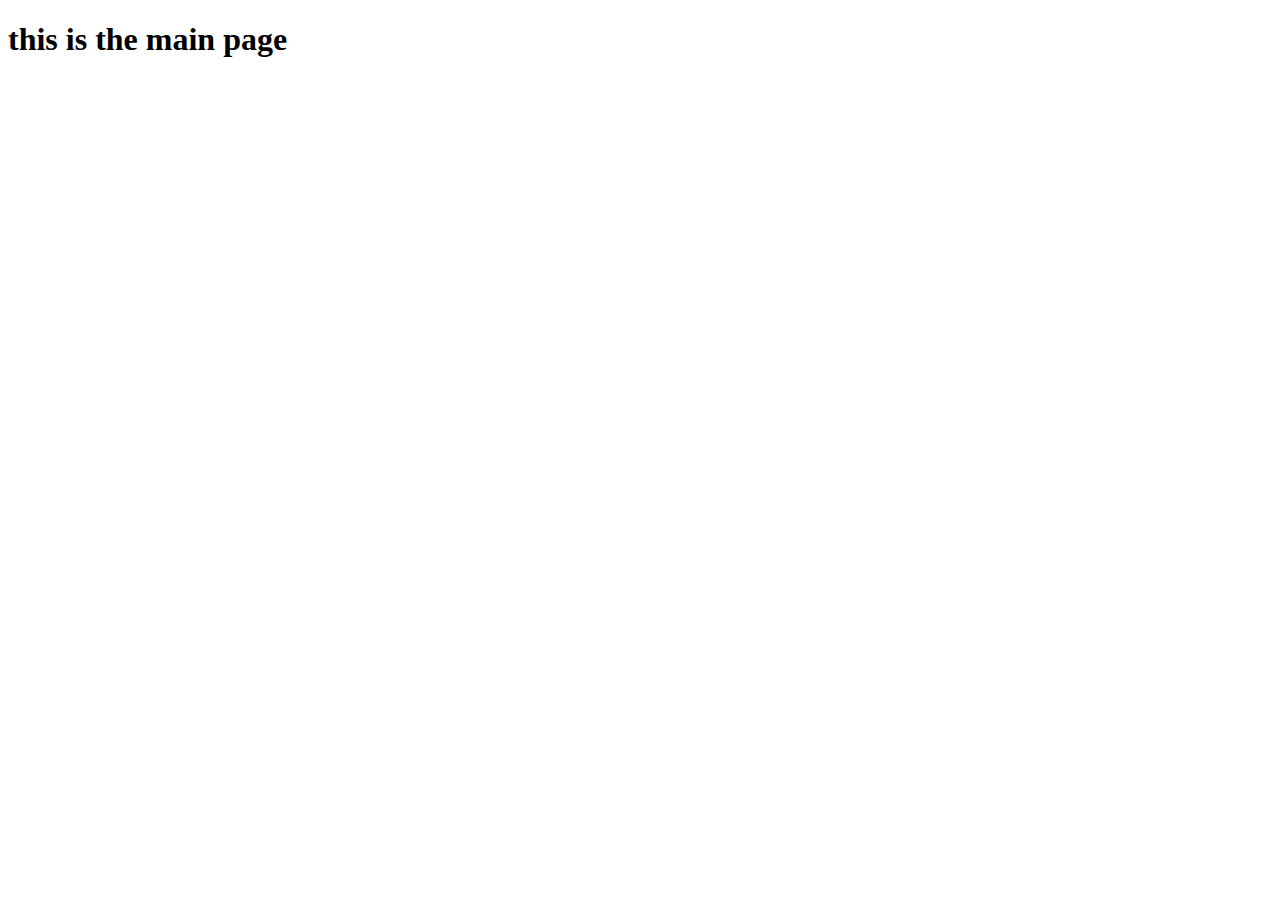
<file: frontend/templates/frontend/index.html>
<!DOCTYPE html>
<html lang="en">
<head>
  <meta charset="UTF-8">
  <meta name="viewport" content="width=device-width, initial-scale=1.0">
  <title>INDEX</title>
</head>
<body>
  <h1>this is the main page</h1>
</body>
</html>
</file>
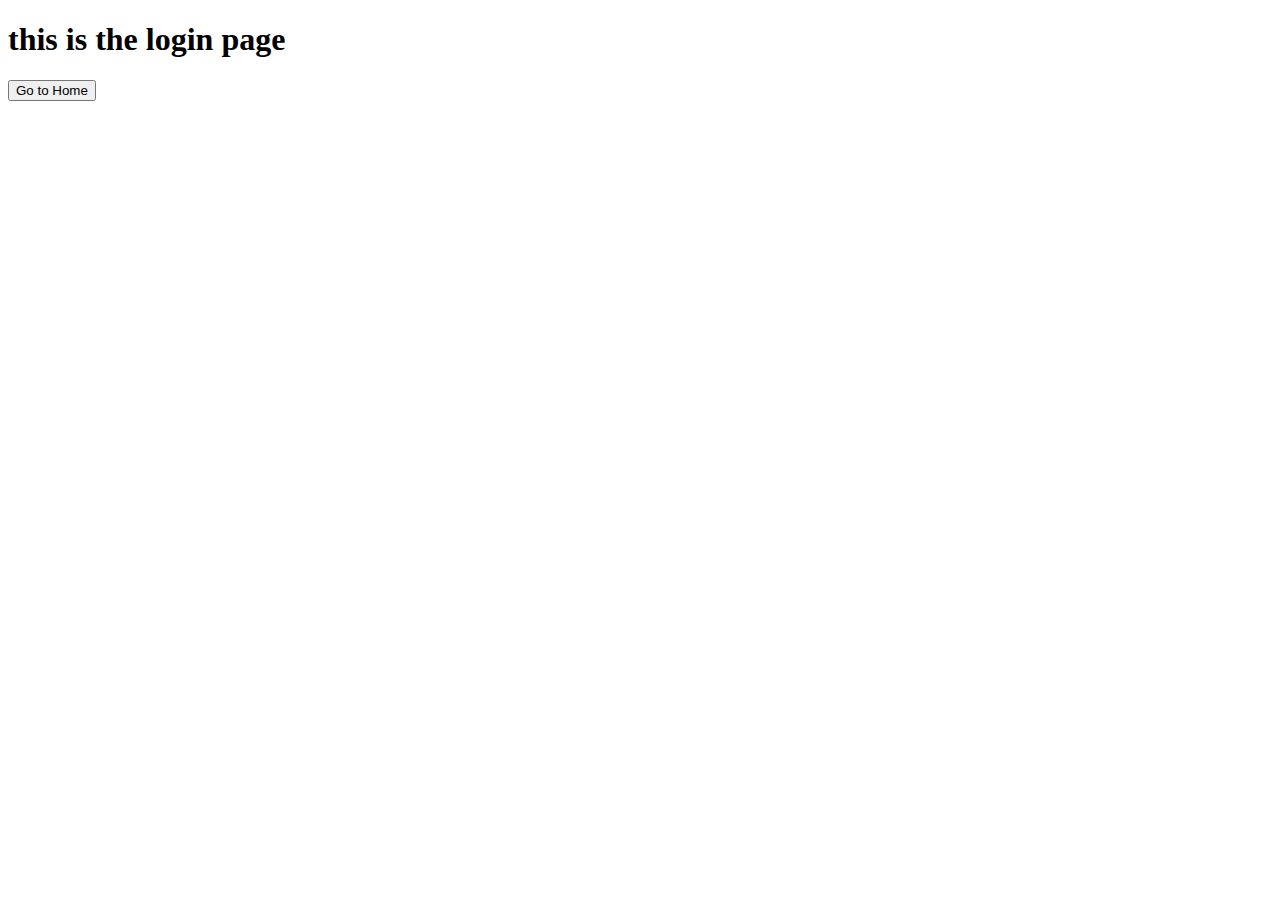
<file: frontend/templates/frontend/login.html>
<!DOCTYPE html>
<html lang="en">
<head>
  <meta charset="UTF-8">
  <meta name="viewport" content="width=device-width, initial-scale=1.0">
  <title>Login</title>
</head>
<body>
  <h1>this is the login page</h1>
  <button id="goToHome">Go to Home</button>

  <script>
    // Обработчик события для кнопки "Go to Home"
    document.getElementById('goToHome').addEventListener('click', function() {
      window.location.href = '/';
    });
  </script>
  </form>  
</body>
</html>
</file>
